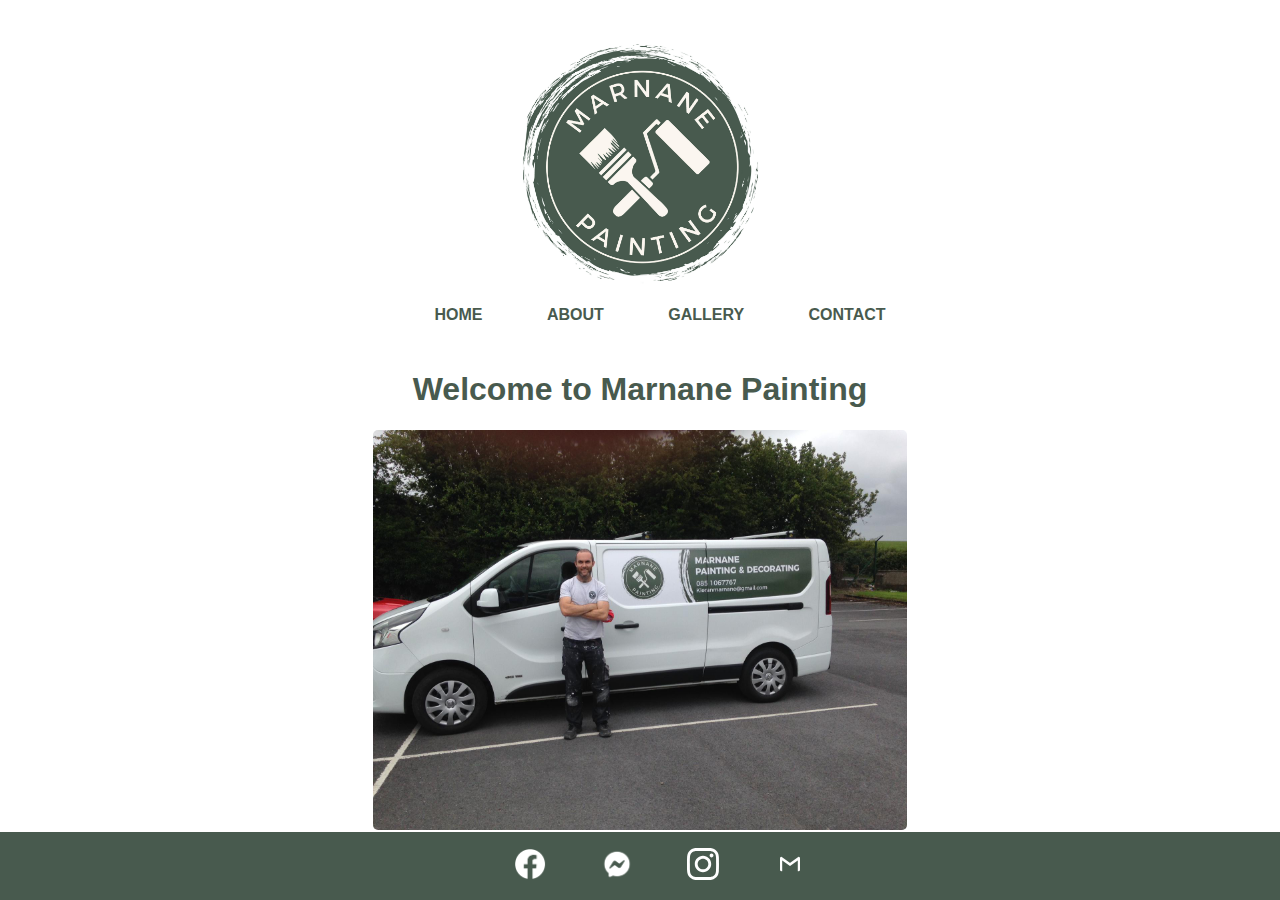
<file: index.html>
<!DOCTYPE HTML>
<html>
  <head>
    <title>Marnane Painting</title>
    <link rel="stylesheet" href="css/style.css"/>
  </head>
  <body>
      <div id="header">
        <img class="centred"  src="images/marnane_logo.jpg" width="400" >
        
        <!-- <h1>Welcome to Marnane Painting</h1> -->
        <ul id="navigation">
          <li>
            <a href="index.html">Home</a>
          </li>
          <li>
            <a href="about.html">About</a>
          </li>
          <li>
            <a href="gallery.html">Gallery</a>
          </li>
          <li>
            <a href="contact.html">Contact</a>
          </li>
        </ul>
      </div>
      <div id="main"> 
        <h1>Welcome to Marnane Painting</h1>
        <p>
          <img src="images/marnane-van.jpg" width = "auto" height= 400px>
        </p>    
      </div>
      <div id="footer">
        <ul>
          <li>
            <a href="https://www.facebook.com/marnanepainting">
              <img alt="facebook" src="images/f_logo_White_58.png" height="32px">
            </a>
          </li>
          <li>
            <a href="https://www.messenger.com/t/1261896140508337">
              <img alt="messenger" src="images/M_logo_White.png"
              height="32px">
            </a>
          </li>
          <li>
            <a href="https://www.instagram.com/marnanepainting/?hl=en">
              <img alt="instagram" src="images/instagram.svg"
              height="32px">
            </a>
          </li>
         <!--  <li>
            <a href="https://wa.me/353851067767">
              <img alt="whatsapp" src="images/white-whatsapp-icon-286929.png"
              height="32px">
            </a>
          </li> -->
          <li>
            <a href="mailto:kieranmarnane@gmail.com">
              <img alt="gmail" src="images/gmail-white.png"
              height="32px">
            </a>
          </li>
        </ul>
      </div>
  </body>
</html>
</file>
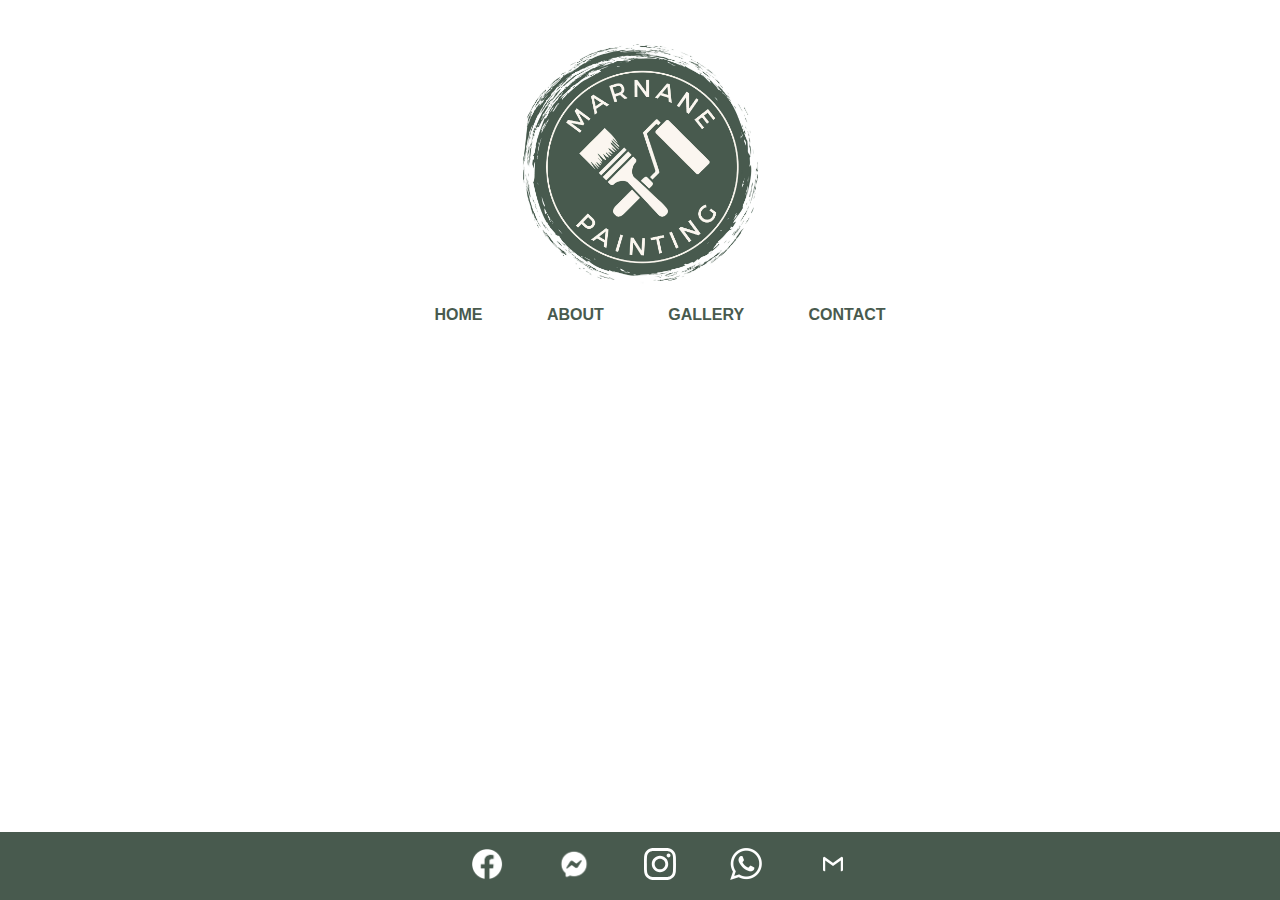
<file: about.html>
<!DOCTYPE HTML>
<html>
  <head>
    <title>Marnane Painting</title>
    <link rel="stylesheet" href="css/style.css"/>
  </head>
  <body>
      <div id="header">
        <img class="centred" src="images/marnane_logo.jpg" width="400" >
       
       
        <ul id="navigation">
          <li>
            <a href="index.html">Home</a>
          </li>
          <li>
            <a href="about.html">About</a>
          </li>
          <li>
            <a href="gallery.html">Gallery</a>
          </li>
          <li>
            <a href="contact.html">Contact</a>
          </li>
        </ul>
      </div>
      <div id="main"> 
           
      </div>
      <div id="footer">
        <ul>
          <li>
            <a href="https://www.facebook.com/marnanepainting">
              <img alt="facebook" src="images/f_logo_White_58.png" height="32px">
            </a>
          </li>
          <li>
            <a href="https://www.messenger.com/t/1261896140508337">
              <img alt="messenger" src="images/M_logo_White.png"
              height="32px">
            </a>
          </li>
          <li>
            <a href="https://www.instagram.com/marnanepainting/?hl=en">
              <img alt="instagram" src="images/instagram.svg"
              height="32px">
            </a>
          </li>
          <li>
            <a href="https://wa.me/353851067767">
              <img alt="whatsapp" src="images/white-whatsapp-icon-286929.png"
              height="32px">
            </a>
          </li>
          <li>
            <a href="mailto:kieranmarnane@gmail.com">
              <img alt="gmail" src="images/gmail-white.png"
              height="32px">
            </a>
          </li>
        </ul>
      </div>
  </body>
</html>
</file>
<file: css/style.css>
body{
    background-color:#ffffff;
    font-family: Arial, Helvetica, sans-serif;
    margin: 0px;
    padding-top: 30px;
    padding-bottom: 50px;
}

img.centred{
    display: block;
    margin-left: auto;
    margin-right: auto;
    border-radius: 50%;
    width: 250px;
    
}

h1{
    text-align: center;
    color:#485a4e;
    font-weight: 750;
}


#header{
    padding-top: 10px;
    padding-bottom: 10px;
}

#navigation{
    text-align: center;
    font-weight: 750;
    text-transform: uppercase;
}

#navigation li{
    display: inline;
}

#navigation li a{
    padding: 10px 30px 10px 30px;
    color:#485a4e;
    text-decoration: none;
     
}

#main p img {
    display: block;
    margin: auto;
    border-radius: 5px;
}

#footer{
    position: fixed;
    bottom: 0;
    width: 100%;

    background-color: #485a4e;
    text-align: center;
    /*padding-top: 10px;
    padding-bottom: 10px; */
}

#footer li{
    display: inline-block;
}

#footer li a{
    
    padding: 10px 25px 10px 25px;
}
</file>
